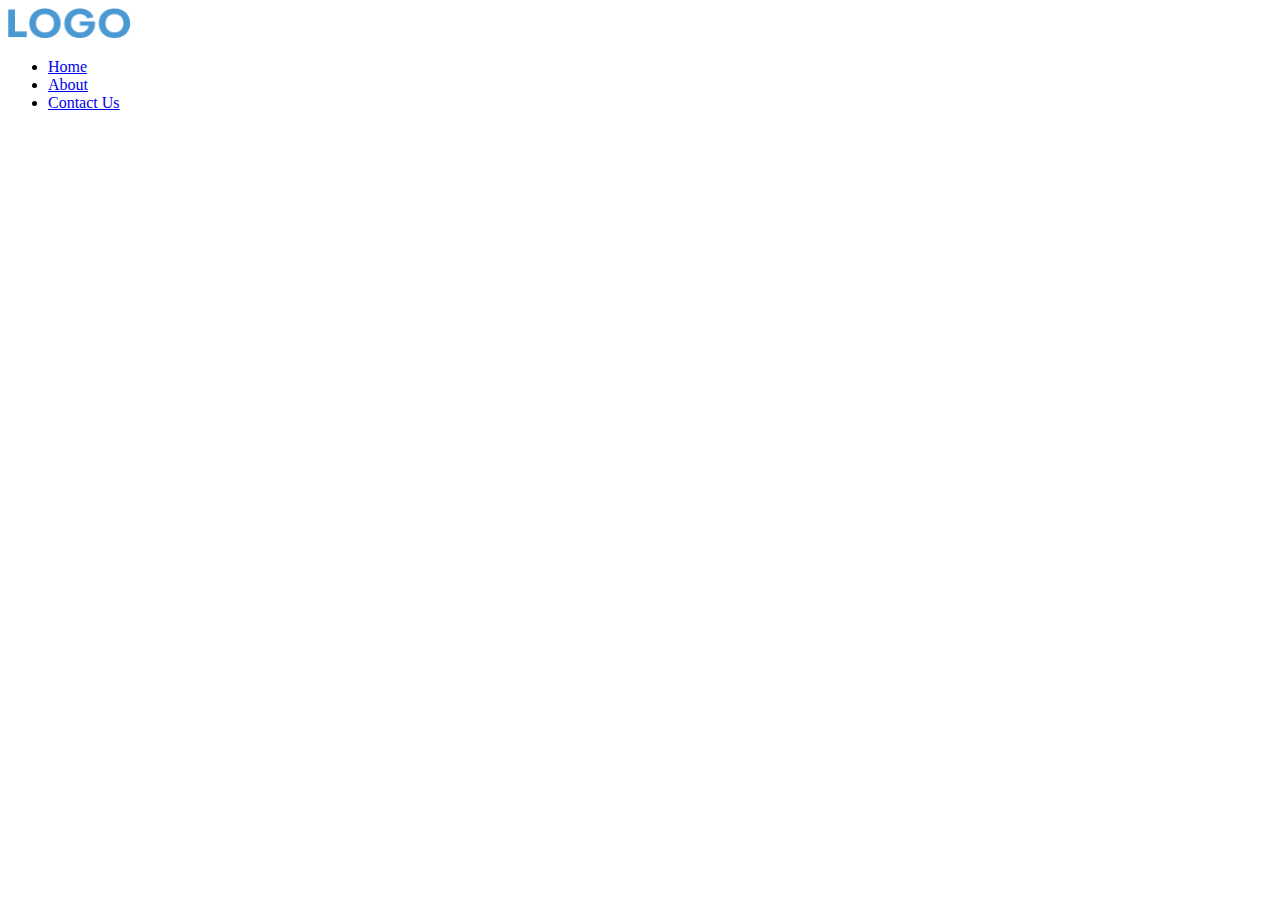
<file: contact.html>
<!DOCTYPE html>
<html lang="en">
<head>
    <meta charset="UTF-8">
    <meta http-equiv="X-UA-Compatible" content="IE=edge">
    <meta name="viewport" content="width=device-width, initial-scale=1.0">
    <title>Figma Page</title>
</head>
<body>
                             <!-- Header -->
    <div>
        <div>
           <a href="index.html">
                <img src="/image/logo.png" width="123" height="30" alt="bu yerda kok rangdagi logo yozuvi tasvirlangan">
            </a>
            <ul>
                <li>
                    <a href="index.html">Home </a>
                </li>
                <li>
                    <a href="/about.html">About</a>
                </li>
                <li>
                    <a href="/contact.html">Contact Us</a>
                </li>
            </ul>
        </div>        
    </div>    
</body>
</html>
</file>
